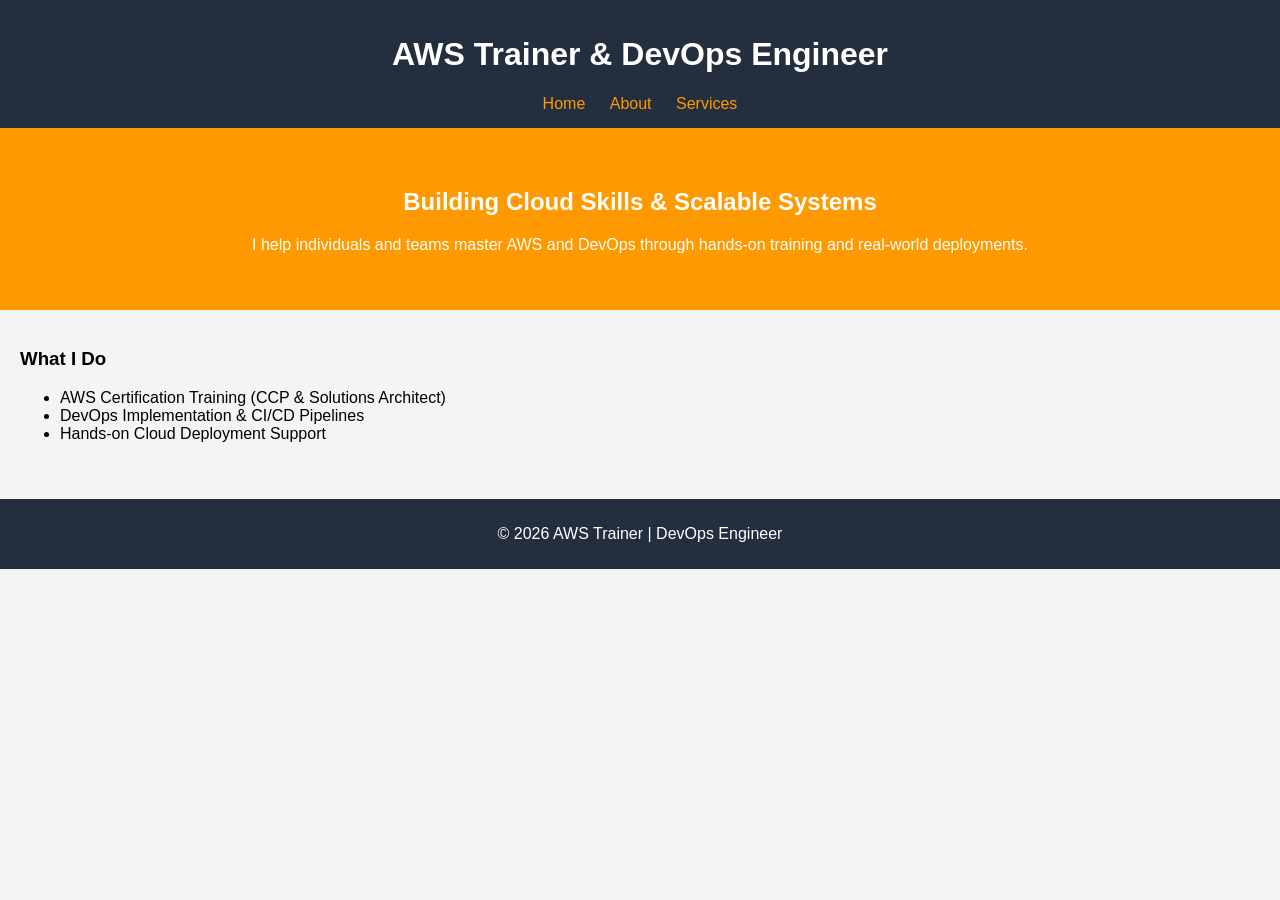
<file: modules/aws-devops-portfolio/index.html>
<!DOCTYPE html>
<html lang="en">
<head>
    <meta charset="UTF-8">
    <meta name="viewport" content="width=device-width, initial-scale=1.0">
    <title>AWS Trainer & DevOps Engineer</title>
    <link rel="stylesheet" href="style.css">
</head>
<body>

<header>
    <h1>AWS Trainer & DevOps Engineer</h1>
    <nav>
        <a href="index.html">Home</a>
        <a href="about.html">About</a>
        <a href="services.html">Services</a>
    </nav>
</header>

<section class="hero">
    <h2>Building Cloud Skills & Scalable Systems</h2>
    <p>I help individuals and teams master AWS and DevOps through hands-on training and real-world deployments.</p>
</section>

<section class="content">
    <h3>What I Do</h3>
    <ul>
        <li>AWS Certification Training (CCP & Solutions Architect)</li>
        <li>DevOps Implementation & CI/CD Pipelines</li>
        <li>Hands-on Cloud Deployment Support</li>
    </ul>
</section>

<footer>
    <p>© 2026 AWS Trainer | DevOps Engineer</p>
</footer>

</body>
</html>
</file>
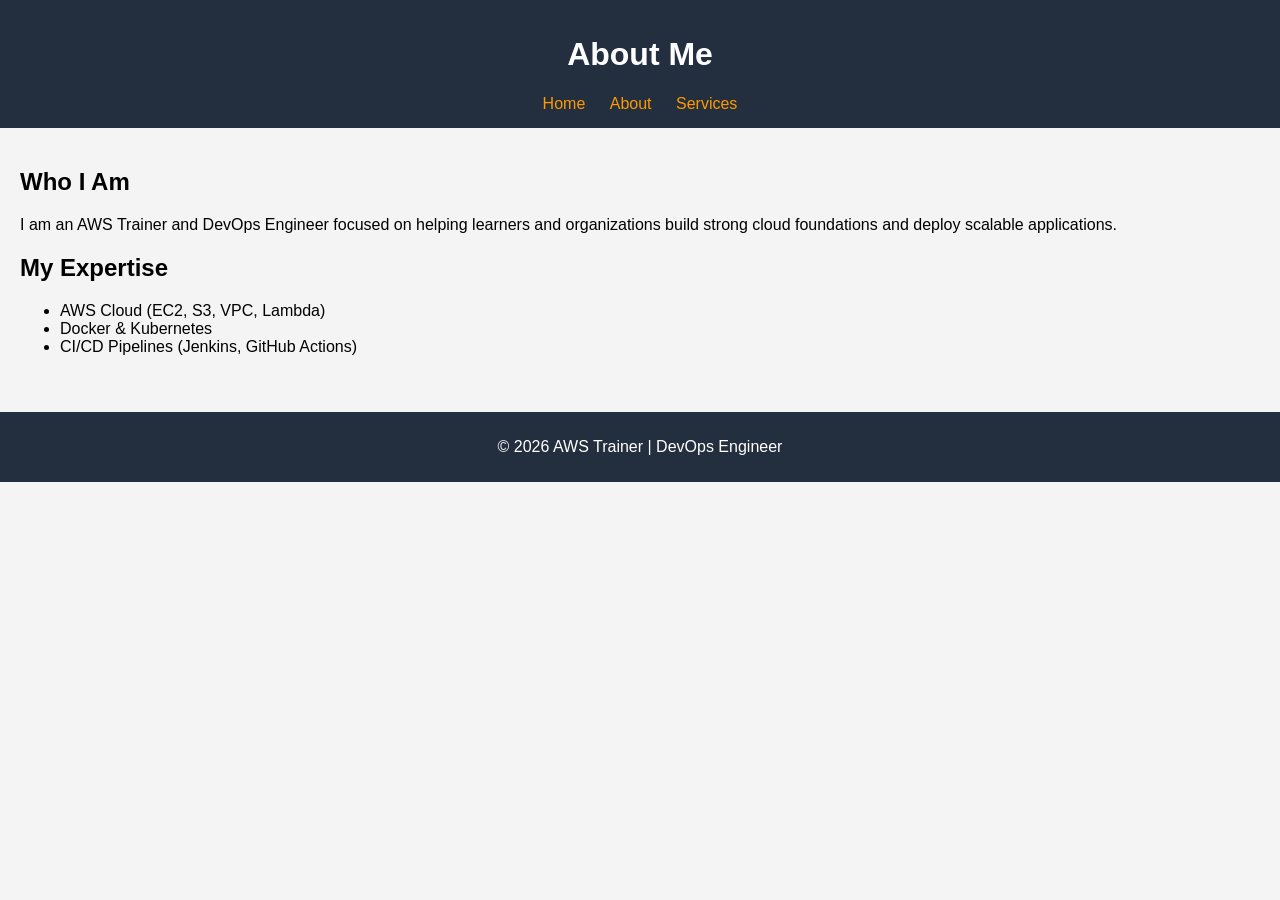
<file: modules/aws-devops-portfolio/about.html>
<!DOCTYPE html>
<html lang="en">
<head>
    <meta charset="UTF-8">
    <meta name="viewport" content="width=device-width, initial-scale=1.0">
    <title>About Me</title>
    <link rel="stylesheet" href="style.css">
</head>
<body>

<header>
    <h1>About Me</h1>
    <nav>
        <a href="index.html">Home</a>
        <a href="about.html">About</a>
        <a href="services.html">Services</a>
    </nav>
</header>

<section class="content">
    <h2>Who I Am</h2>
    <p>
        I am an AWS Trainer and DevOps Engineer focused on helping learners and organizations
        build strong cloud foundations and deploy scalable applications.
    </p>

    <h2>My Expertise</h2>
    <ul>
        <li>AWS Cloud (EC2, S3, VPC, Lambda)</li>
        <li>Docker & Kubernetes</li>
        <li>CI/CD Pipelines (Jenkins, GitHub Actions)</li>
    </ul>
</section>

<footer>
    <p>© 2026 AWS Trainer | DevOps Engineer</p>
</footer>

</body>
</html>
</file>
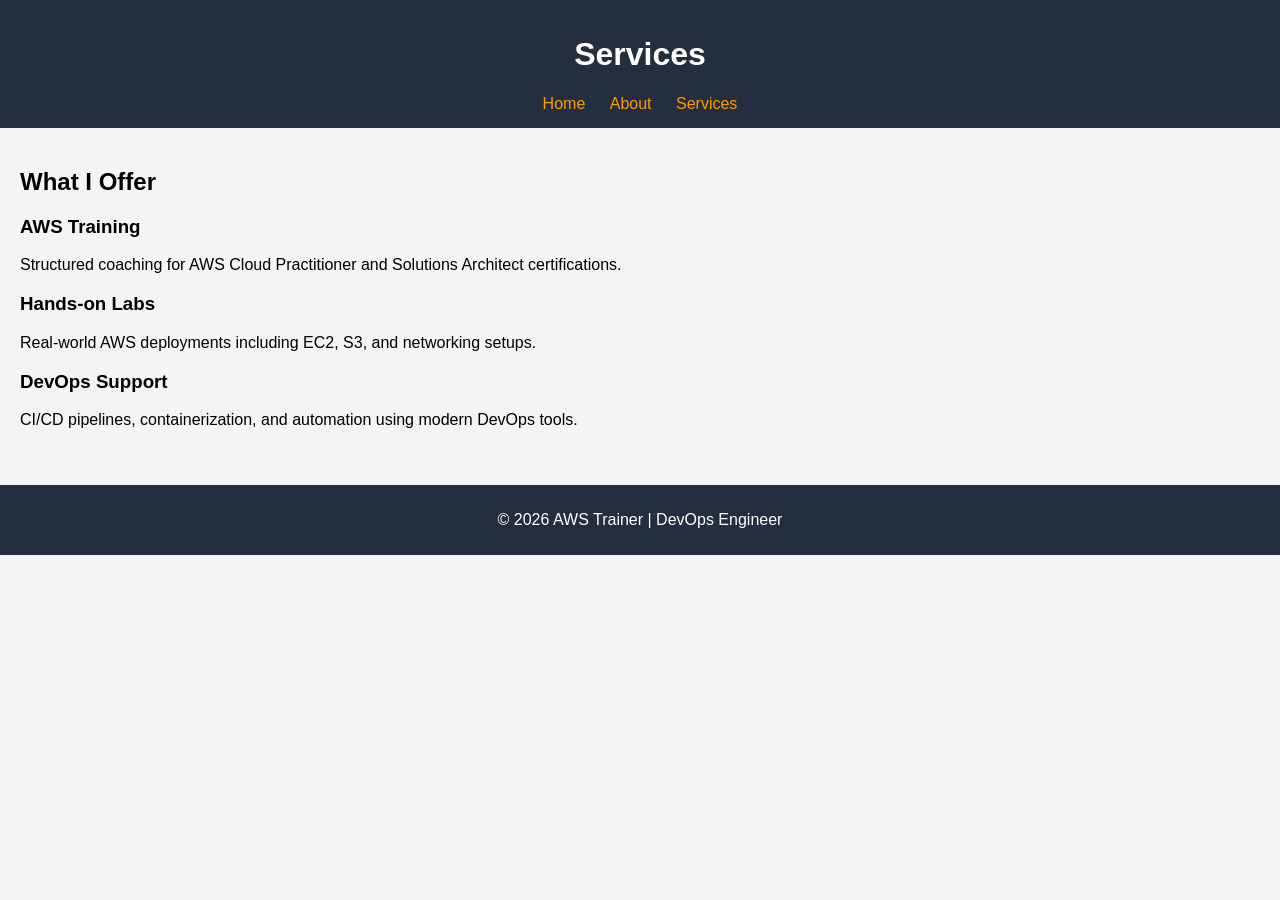
<file: modules/aws-devops-portfolio/services.html>
<!DOCTYPE html>
<html lang="en">
<head>
    <meta charset="UTF-8">
    <meta name="viewport" content="width=device-width, initial-scale=1.0">
    <title>Services</title>
    <link rel="stylesheet" href="style.css">
</head>
<body>

<header>
    <h1>Services</h1>
    <nav>
        <a href="index.html">Home</a>
        <a href="about.html">About</a>
        <a href="services.html">Services</a>
    </nav>
</header>

<section class="content">
    <h2>What I Offer</h2>

    <h3>AWS Training</h3>
    <p>Structured coaching for AWS Cloud Practitioner and Solutions Architect certifications.</p>

    <h3>Hands-on Labs</h3>
    <p>Real-world AWS deployments including EC2, S3, and networking setups.</p>

    <h3>DevOps Support</h3>
    <p>CI/CD pipelines, containerization, and automation using modern DevOps tools.</p>
</section>

<footer>
    <p>© 2026 AWS Trainer | DevOps Engineer</p>
</footer>

</body>
</html>
</file>
<file: modules/aws-devops-portfolio/style.css>
body {
    font-family: Arial, sans-serif;
    margin: 0;
    background-color: #f4f4f4;
}

header {
    background: #232f3e;
    color: white;
    padding: 15px;
    text-align: center;
}

nav a {
    margin: 0 10px;
    color: #ff9900;
    text-decoration: none;
}

.hero {
    background: #ff9900;
    color: white;
    padding: 40px;
    text-align: center;
}

.content {
    padding: 20px;
}

footer {
    text-align: center;
    padding: 10px;
    background: #232f3e;
    color: white;
    margin-top: 20px;
}
</file>
